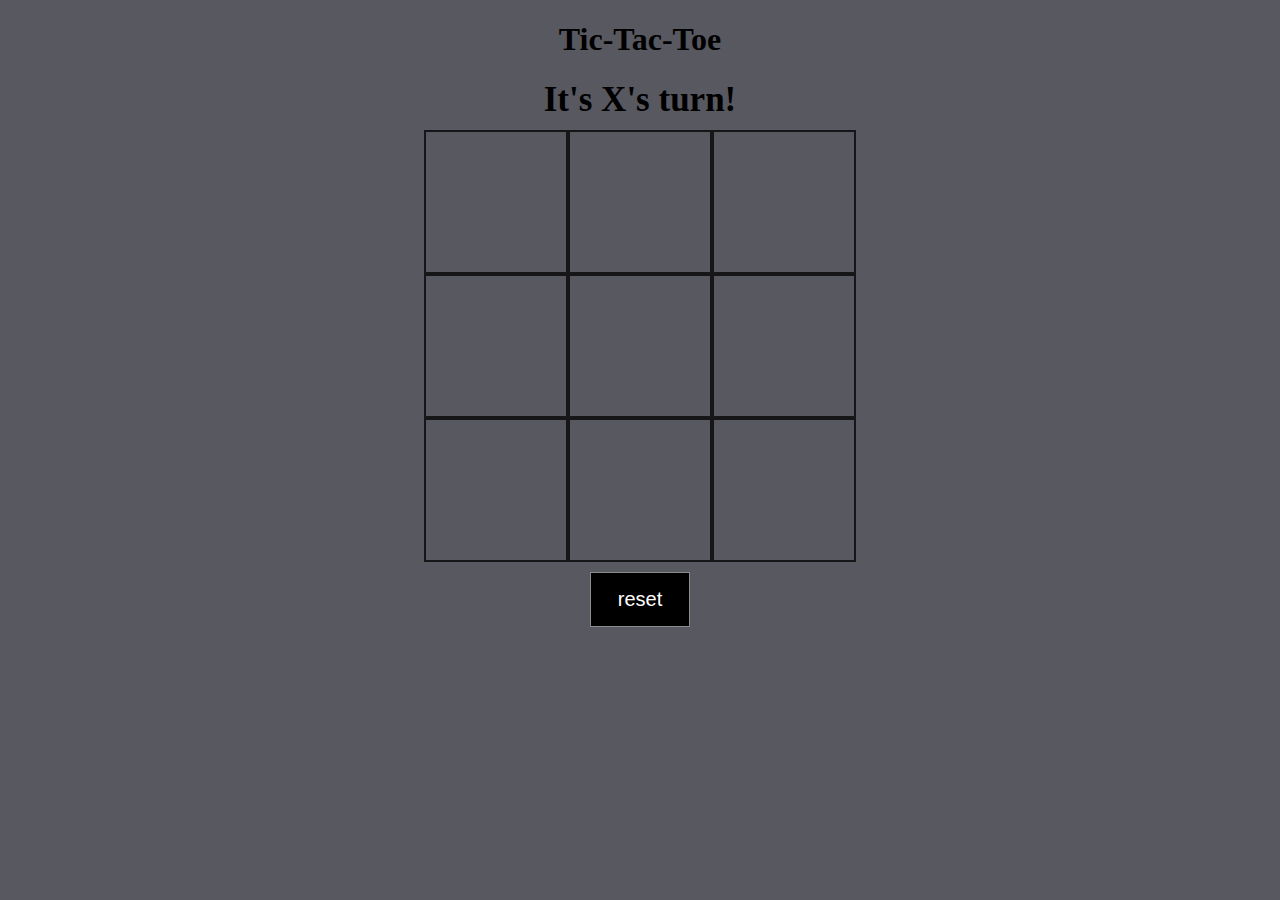
<file: index.html>
<!DOCTYPE html>
<html lang="en">
<head>
    <meta charset="UTF-8">
    <meta name="viewport" content="width=device-width, initial-scale=1.0">
    <link href = "css/styles.css" rel="stylesheet" type = "text/css">
    <script defer src="js/main.js"> </script>
    <title>Document</title>
</head>
<body>
    <h1>Tic-Tac-Toe</h1>
    <h2>it's x turn!</h2>
    <div class = "flex-container flex-column">
     <div class="flex-container flex-wrap" id = "board">
      <div class = "square"></div> 
      <div class = "square"></div>
      <div class = "square"></div>
      <div class = "square"></div>
      <div class = "square"></div>
      <div class = "square"></div>
      <div class = "square"></div>
      <div class = "square"></div>
      <div class = "square"></div> 
     </div>
    <button id = "reset-button">reset</button>
    </div>
</body>
</html>
</file>
<file: css/styles.css>
body{
    background-color: rgb(88, 88, 97);
    text-align: center;
} 
h2 {
    margin: 0 auto;
    font-size: 35px;
    margin: 10px;
}
.flex-container {
display: flex;
justify-content: center;
align-items: center;
}

.flex-column {
    height: 100%;
    width: 100%;
    flex-direction: column;
}

.flex-wrap {
    flex-wrap: wrap;
    height: 432px;
    width: 432px;
}
.square {
    display: flex;
    border: 2px solid rgb(0,0, 0, .75);
    font-size: 80px;
    height: 140px;
    width: 140px;
    align-items: center;
    justify-content: center;
}
#reset-button{
    background-color: black;
    color: White;
    text-align: center;
    font-size: 20px;
    border: 1px solid rgb(139, 139, 139);
    margin: 10px;
    height: 55px;
    width: 100px;
}
</file>
